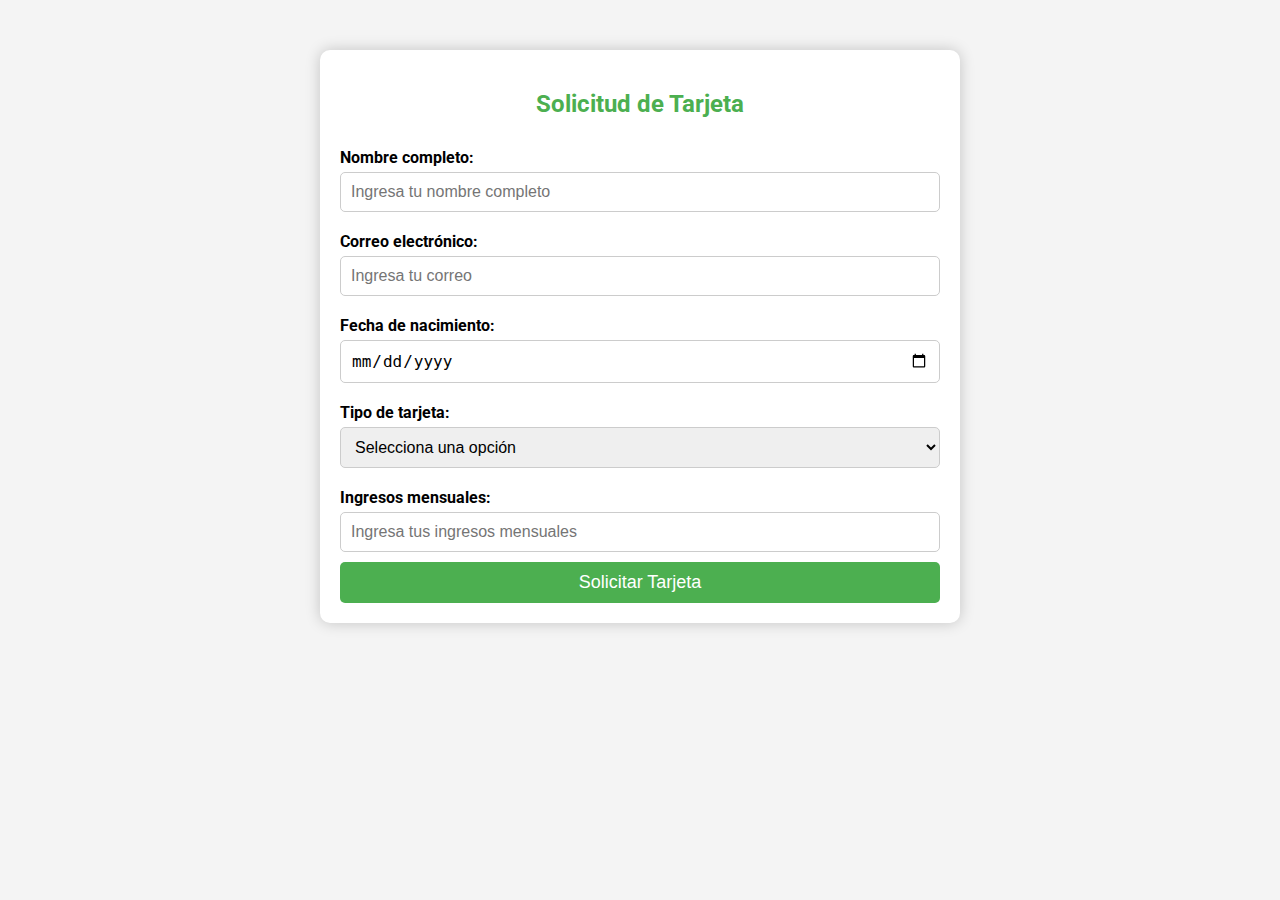
<file: Banorte/tarjetas.html>
<!DOCTYPE html>
<html lang="es">
<head>
  <meta charset="UTF-8">
  <meta name="viewport" content="width=device-width, initial-scale=1.0">
  <title>Formulario de Solicitud de Tarjeta</title>
  <link href="https://fonts.googleapis.com/css2?family=Roboto:wght@400;700&display=swap" rel="stylesheet">
  <style>
    body {
      font-family: 'Roboto', sans-serif;
      background-color: #f4f4f4;
      margin: 0;
      padding: 0;
    }

    .container {
      max-width: 600px;
      margin: 50px auto;
      background-color: white;
      padding: 20px;
      box-shadow: 0 0 15px rgba(0, 0, 0, 0.2);
      border-radius: 10px;
    }

    h2 {
      text-align: center;
      color: #4CAF50;
    }

    form {
      display: flex;
      flex-direction: column;
    }

    label {
      margin: 10px 0 5px;
      font-weight: bold;
    }

    input, select {
      padding: 10px;
      font-size: 16px;
      border: 1px solid #ccc;
      border-radius: 5px;
      margin-bottom: 10px;
    }

    button {
      background-color: #4CAF50;
      color: white;
      padding: 10px;
      border: none;
      border-radius: 5px;
      cursor: pointer;
      font-size: 18px;
    }

    button:hover {
      background-color: #45a049;
    }

    .error {
      color: red;
      font-size: 14px;
      display: none;
    }
  </style>
</head>
<body>

  <div class="container">
    <h2>Solicitud de Tarjeta</h2>
    <form id="cardForm" onsubmit="validarFormulario(event)">
      <label for="name">Nombre completo:</label>
      <input type="text" id="name" placeholder="Ingresa tu nombre completo" required>
      <span id="nameError" class="error">Por favor, ingresa tu nombre completo.</span>

      <label for="email">Correo electrónico:</label>
      <input type="email" id="email" placeholder="Ingresa tu correo" required>
      <span id="emailError" class="error">Por favor, ingresa un correo válido.</span>

      <label for="dob">Fecha de nacimiento:</label>
      <input type="date" id="dob" required>
      <span id="dobError" class="error">Por favor, ingresa tu fecha de nacimiento.</span>

      <label for="cardType">Tipo de tarjeta:</label>
      <select id="cardType" required>
        <option value="" disabled selected>Selecciona una opción</option>
        <option value="credito">Tarjeta de Crédito</option>
        <option value="debito">Tarjeta de Débito</option>
      </select>
      <span id="cardTypeError" class="error">Por favor, selecciona un tipo de tarjeta.</span>

      <label for="income">Ingresos mensuales:</label>
      <input type="number" id="income" placeholder="Ingresa tus ingresos mensuales" required>
      <span id="incomeError" class="error">Por favor, ingresa un monto válido.</span>

      <button type="submit">Solicitar Tarjeta</button>
    </form>
  </div>

  <script>
    function validarFormulario(event) {
      event.preventDefault(); // Evita el envío del formulario hasta que sea validado

      // Variables
      const name = document.getElementById('name').value.trim();
      const email = document.getElementById('email').value.trim();
      const dob = document.getElementById('dob').value;
      const cardType = document.getElementById('cardType').value;
      const income = document.getElementById('income').value;

      // Errores
      let hayError = false;

      // Validación de nombre
      if (name === "") {
        document.getElementById('nameError').style.display = 'block';
        hayError = true;
      } else {
        document.getElementById('nameError').style.display = 'none';
      }

      // Validación de email
      if (!email.includes("@")) {
        document.getElementById('emailError').style.display = 'block';
        hayError = true;
      } else {
        document.getElementById('emailError').style.display = 'none';
      }

      // Validación de fecha de nacimiento
      if (dob === "") {
        document.getElementById('dobError').style.display = 'block';
        hayError = true;
      } else {
        document.getElementById('dobError').style.display = 'none';
      }

      // Validación de tipo de tarjeta
      if (cardType === "") {
        document.getElementById('cardTypeError').style.display = 'block';
        hayError = true;
      } else {
        document.getElementById('cardTypeError').style.display = 'none';
      }

      // Validación de ingresos mensuales
      if (income === "" || income <= 0) {
        document.getElementById('incomeError').style.display = 'block';
        hayError = true;
      } else {
        document.getElementById('incomeError').style.display = 'none';
      }

      // Si no hay errores, se envía el formulario
      if (!hayError) {
        alert("Formulario enviado exitosamente. ¡Gracias por tu solicitud!");
        // Aquí puedes agregar el código para enviar los datos al servidor o lo que sea necesario
        document.getElementById('cardForm').reset(); // Resetear el formulario
      }
    }
  </script>

</body>
</html>
</file>
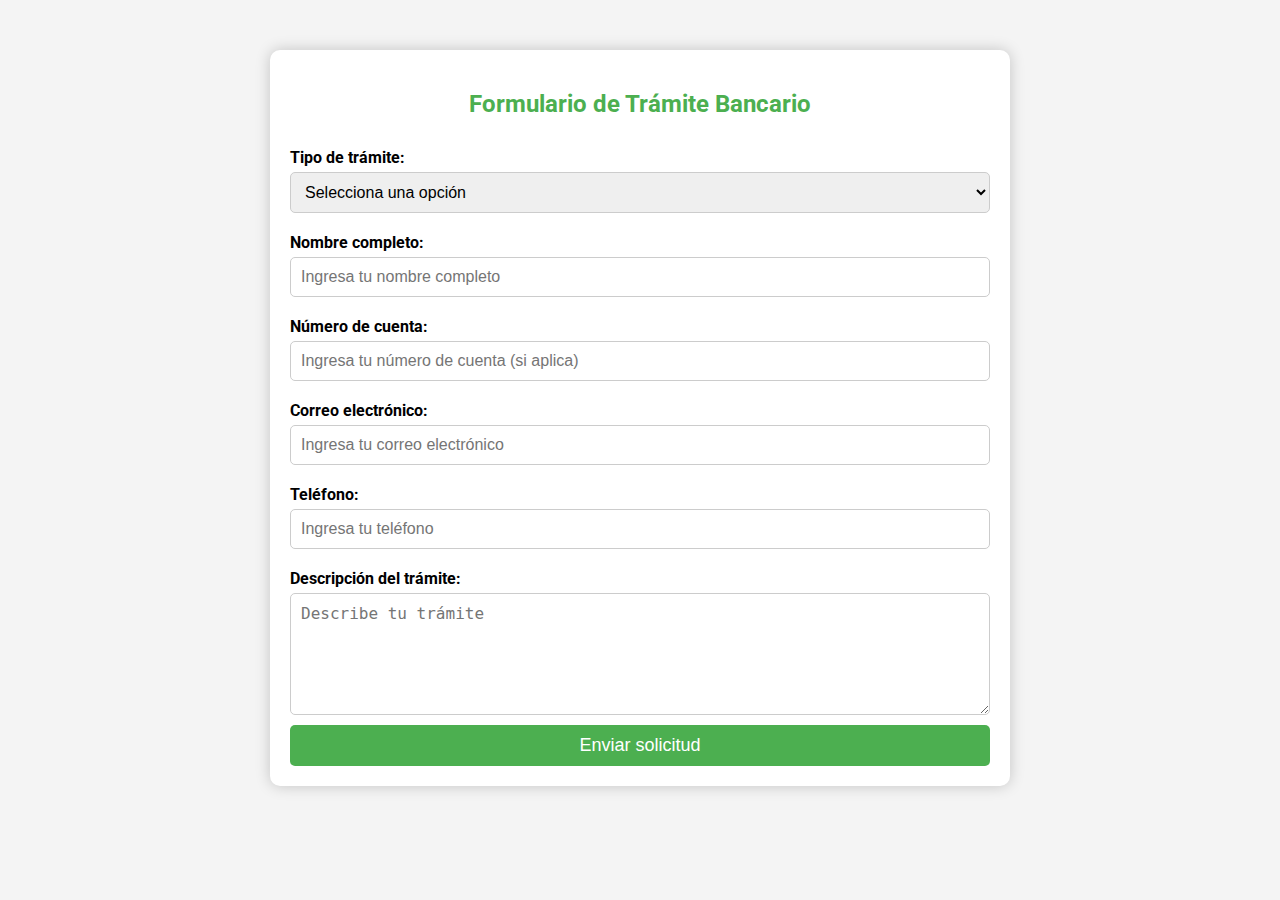
<file: Banorte/tramites.html>
<!DOCTYPE html>
<html lang="es">
<head>
  <meta charset="UTF-8">
  <meta name="viewport" content="width=device-width, initial-scale=1.0">
  <title>Formulario de Trámite Bancario</title>
  <link href="https://fonts.googleapis.com/css2?family=Roboto:wght@400;700&display=swap" rel="stylesheet">
  <style>
    body {
      font-family: 'Roboto', sans-serif;
      background-color: #f4f4f4;
      margin: 0;
      padding: 0;
    }

    .container {
      max-width: 700px;
      margin: 50px auto;
      background-color: white;
      padding: 20px;
      box-shadow: 0 0 15px rgba(0, 0, 0, 0.2);
      border-radius: 10px;
    }

    h2 {
      text-align: center;
      color: #4CAF50;
    }

    form {
      display: flex;
      flex-direction: column;
    }

    label {
      margin: 10px 0 5px;
      font-weight: bold;
    }

    input, select, textarea {
      padding: 10px;
      font-size: 16px;
      border: 1px solid #ccc;
      border-radius: 5px;
      margin-bottom: 10px;
    }

    textarea {
      resize: vertical;
      min-height: 100px;
    }

    button {
      background-color: #4CAF50;
      color: white;
      padding: 10px;
      border: none;
      border-radius: 5px;
      cursor: pointer;
      font-size: 18px;
    }

    button:hover {
      background-color: #45a049;
    }

    .error {
      color: red;
      font-size: 14px;
      display: none;
    }
  </style>
</head>
<body>

  <div class="container">
    <h2>Formulario de Trámite Bancario</h2>
    <form id="transactionForm" onsubmit="validarFormulario(event)">
      <label for="transactionType">Tipo de trámite:</label>
      <select id="transactionType" required>
        <option value="" disabled selected>Selecciona una opción</option>
        <option value="aperturaCuenta">Apertura de cuenta</option>
        <option value="cambioDatos">Cambio de datos</option>
        <option value="solicitudServicio">Solicitud de servicio</option>
        <option value="otro">Otro</option>
      </select>
      <span id="transactionTypeError" class="error">Por favor, selecciona un tipo de trámite.</span>

      <label for="name">Nombre completo:</label>
      <input type="text" id="name" placeholder="Ingresa tu nombre completo" required>
      <span id="nameError" class="error">Por favor, ingresa tu nombre completo.</span>

      <label for="accountNumber">Número de cuenta:</label>
      <input type="text" id="accountNumber" placeholder="Ingresa tu número de cuenta (si aplica)">
      <span id="accountNumberError" class="error">Por favor, ingresa un número de cuenta válido.</span>

      <label for="email">Correo electrónico:</label>
      <input type="email" id="email" placeholder="Ingresa tu correo electrónico" required>
      <span id="emailError" class="error">Por favor, ingresa un correo válido.</span>

      <label for="phone">Teléfono:</label>
      <input type="tel" id="phone" placeholder="Ingresa tu teléfono" required>
      <span id="phoneError" class="error">Por favor, ingresa un número de teléfono válido.</span>

      <label for="description">Descripción del trámite:</label>
      <textarea id="description" placeholder="Describe tu trámite" required></textarea>
      <span id="descriptionError" class="error">Por favor, proporciona una descripción del trámite.</span>

      <button type="submit">Enviar solicitud</button>
    </form>
  </div>

  <script>
    function validarFormulario(event) {
      event.preventDefault(); // Evita el envío del formulario hasta que sea validado

      // Variables
      const transactionType = document.getElementById('transactionType').value;
      const name = document.getElementById('name').value.trim();
      const accountNumber = document.getElementById('accountNumber').value.trim();
      const email = document.getElementById('email').value.trim();
      const phone = document.getElementById('phone').value.trim();
      const description = document.getElementById('description').value.trim();

      // Errores
      let hayError = false;

      // Validación del tipo de trámite
      if (transactionType === "") {
        document.getElementById('transactionTypeError').style.display = 'block';
        hayError = true;
      } else {
        document.getElementById('transactionTypeError').style.display = 'none';
      }

      // Validación de nombre
      if (name === "") {
        document.getElementById('nameError').style.display = 'block';
        hayError = true;
      } else {
        document.getElementById('nameError').style.display = 'none';
      }

      // Validación del número de cuenta (si aplica)
      if (accountNumber !== "" && !/^\d+$/.test(accountNumber)) {
        document.getElementById('accountNumberError').style.display = 'block';
        hayError = true;
      } else {
        document.getElementById('accountNumberError').style.display = 'none';
      }

      // Validación de email
      if (!email.includes("@")) {
        document.getElementById('emailError').style.display = 'block';
        hayError = true;
      } else {
        document.getElementById('emailError').style.display = 'none';
      }

      // Validación de teléfono
      if (!/^\d+$/.test(phone)) {
        document.getElementById('phoneError').style.display = 'block';
        hayError = true;
      } else {
        document.getElementById('phoneError').style.display = 'none';
      }

      // Validación de descripción
      if (description === "") {
        document.getElementById('descriptionError').style.display = 'block';
        hayError = true;
      } else {
        document.getElementById('descriptionError').style.display = 'none';
      }

      // Si no hay errores, se envía el formulario
      if (!hayError) {
        alert("Solicitud enviada exitosamente. ¡Gracias por tu trámite!");
        // Aquí puedes agregar el código para enviar los datos al servidor o lo que sea necesario
        document.getElementById('transactionForm').reset(); // Resetear el formulario
      }
    }
  </script>

</body>
</html>
</file>
